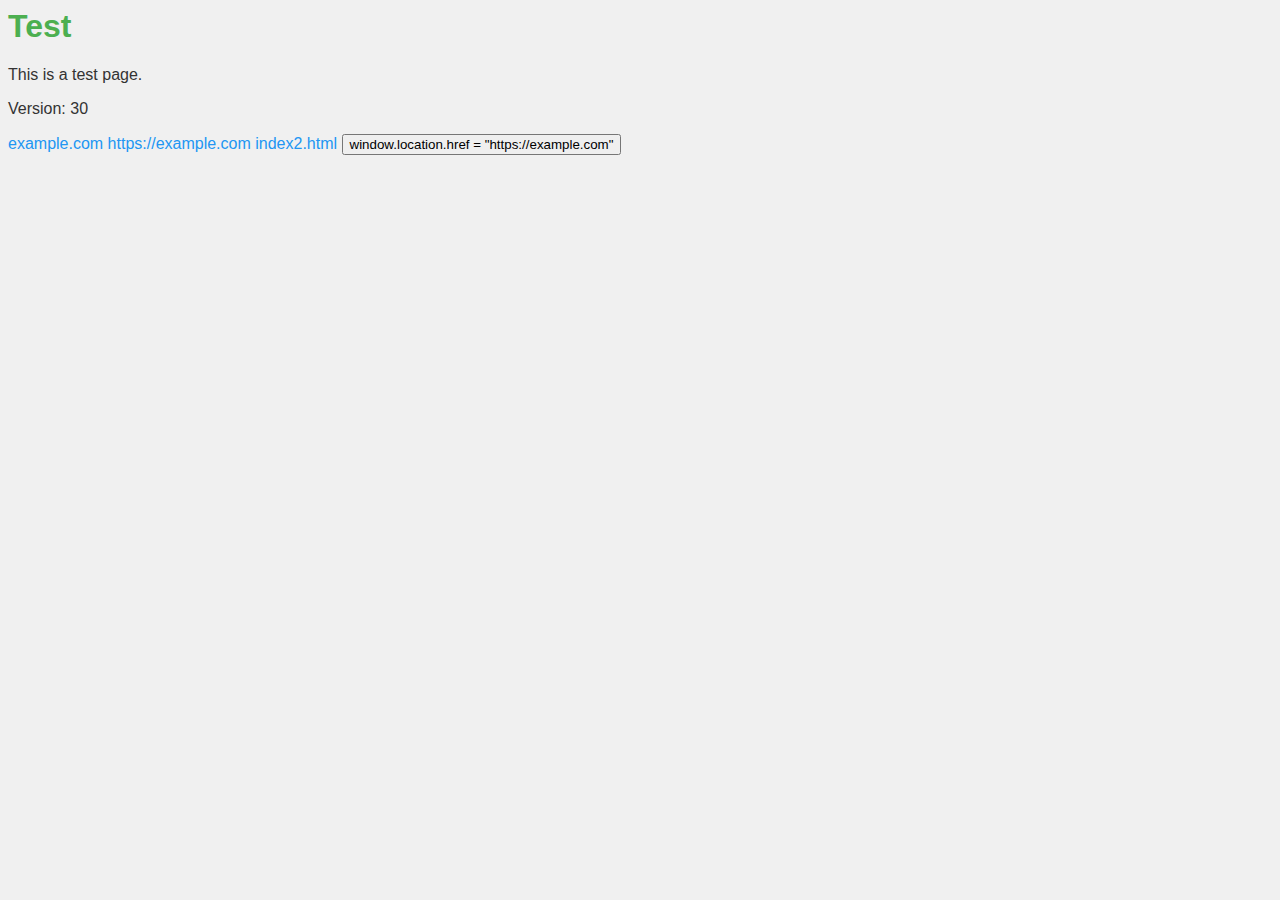
<file: index.html>
<head>
    <link rel="stylesheet" href="style.css" />
</head>
<body>
    <h1>Test</h1>
    <p>This is a test page.</p>
    <p>Version: 30</p>
    <a href="example.com">example.com</a>
    <a href="https://example.com">https://example.com</a>
    <a href="index2.html">index2.html</a>
    <button onclick="RedirTest()">window.location.href = "https://example.com"</button>
    <script src="main.js"></script>
    <script>
      alert('Inline script');
    </script>
</body>
</file>
<file: style.css>
body {
    font-family: Arial, sans-serif;
    background-color: #f0f0f0;
    color: #333;
}
h1 {
    color: #4CAF50;
}
a {
    color: #2196F3;
    text-decoration: none;
}
a:hover {
    text-decoration: underline;
}
p {
    font-size: 16px;
}
@media (max-width: 600px) {
    body {
        background-color: #e0e0e0;
    }
    h1 {
        font-size: 24px;
    }
    p {
        font-size: 14px;
    }
}
</file>
